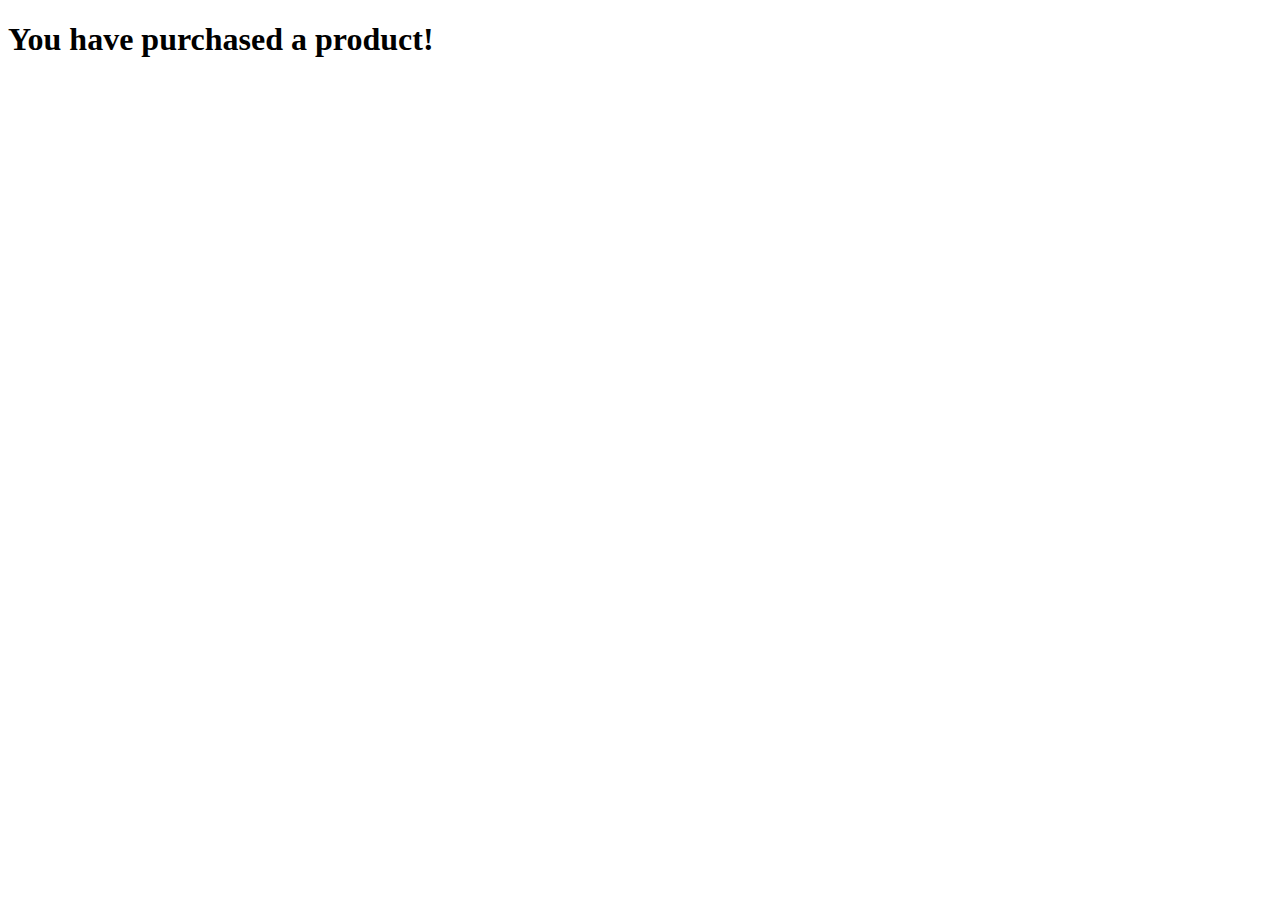
<file: success.html>
<!DOCTYPE html>
<html lang="en">
<head>
    <meta charset="UTF-8">
    <meta name="viewport" content="width=device-width, initial-scale=1.0">
    <meta http-equiv="X-UA-Compatible" content="ie=edge">
    <title>Document</title>
</head>
<body>
   <h1>You have purchased a product!</h1> 
</body>
</html>
</file>
